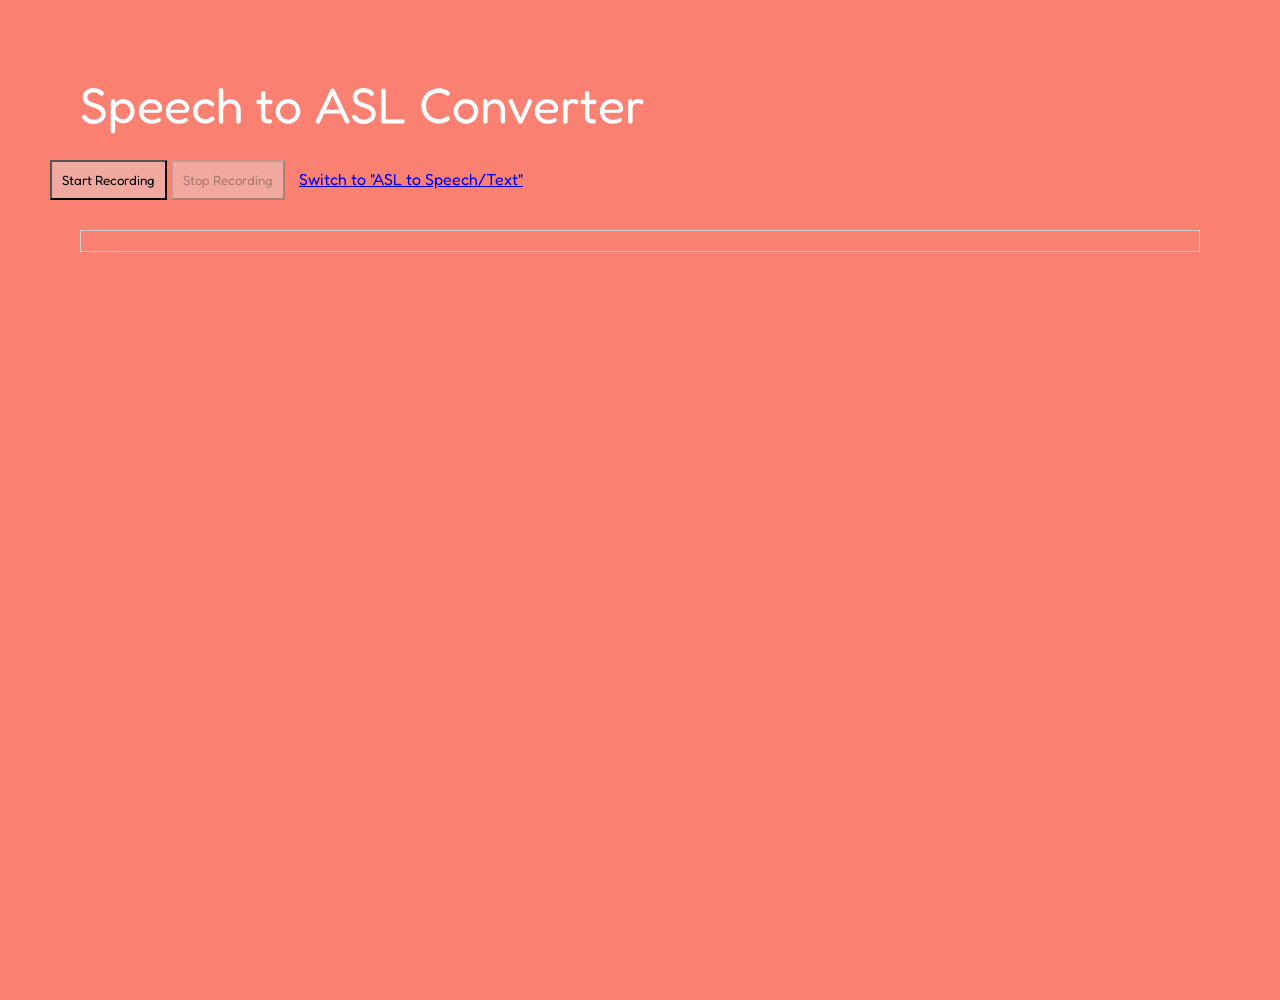
<file: index.html>
<!DOCTYPE html>
<html lang="en">
<head>
  <meta charset="UTF-8">
  <meta name="viewport" content="width=device-width, initial-scale=1.0">
  <title>Audio to Text Converter</title>

  <link rel="stylesheet" href="includes/reset.css">  
  <link rel="stylesheet" href="includes/styles2.css"> 

  <link rel="preconnect" href="https://fonts.googleapis.com">
  <link rel="preconnect" href="https://fonts.gstatic.com" crossorigin>
  <link href="https://fonts.googleapis.com/css2?family=Fredoka:wght@300..700&family=Outfit:wght@100..900&display=swap" rel="stylesheet">


  <style>

    #transcription {
      border: 1px solid #ccc;
      padding: 10px;
      margin: 30px;
    }
    .signLanguageImage {
      /* display: none; */
      max-width: 200px;
      max-height: 200px;
    }
  </style>
</head>
<body>
        
  <h1>Speech to ASL Converter</h1>
  <button id="startButton">Start Recording</button>
  <button id="stopButton" disabled>Stop Recording</button>
  <a id="AIPageButton" href="website.html">Switch to "ASL to Speech/Text"</a>
  <div id="transcription"></div>
  <div id="imageContainer"></div>

  <script>
    const transcriptionDiv = document.getElementById('transcription');
    const startButton = document.getElementById('startButton');
    const stopButton = document.getElementById('stopButton');
    const imageContainer = document.getElementById('imageContainer');
    let recognition;

    // Check if SpeechRecognition is available
    if ('SpeechRecognition' in window || 'webkitSpeechRecognition' in window) {
      window.SpeechRecognition = window.SpeechRecognition || window.webkitSpeechRecognition;
      recognition = new SpeechRecognition();
      recognition.lang = 'en-US';
      recognition.interimResults = false;
      recognition.maxAlternatives = 1;

      recognition.onresult = function(event) {
        const transcript = event.results[0][0].transcript.trim().toLowerCase();
        displayTranscription(transcript);
        displaySignLanguageImages(transcript);
      };

      recognition.onerror = function(event) {
        console.error('Error occurred while transcribing audio: ', event.error);
      };

      recognition.onstart = function() {
        console.log('Speech recognition started');
      };

      recognition.onend = function() {
        console.log('Speech recognition ended');
        stopButton.disabled = true;
        startButton.disabled = false;
      };


      startButton.addEventListener('click', () => {
        recognition.start();
        startButton.disabled = true;
        stopButton.disabled = false;
      });

      stopButton.addEventListener('click', () => {
        recognition.stop();
        stopButton.disabled = true;
        startButton.disabled = false;
      });
    } else {
      console.error('SpeechRecognition is not supported in this browser');
    }

    function displayTranscription(transcript) {
      transcriptionDiv.textContent = 'Transcription: ' + transcript;
    }

    function displaySignLanguageImages(transcript) {
      imageContainer.innerHTML = ''; // Clear previous images
      for (let i = 0; i < transcript.length; i++) {
        var letter = transcript[i];
        if (letter >= 'a' && letter <= 'z' || letter == ' ') {
          const imagePath = 'images_sign_lang_alpha/' + letter.toLowerCase() + '_sign_language_image.jpg';
          const img = document.createElement('img');
          img.src = imagePath;
          img.className = 'signLanguageImage';
          imageContainer.appendChild(img);
        }
      }
    }
  </script>
</body>
</html>
</file>
<file: includes/styles2.css>
body {
        height: 100vh;
        margin: 50px;

        background-color: salmon;
        font-family: "Fredoka", sans-serif;
        font-optical-sizing: auto;
        font-style: normal;
        color: white;
}

h1 {
        padding: 30px;
        font-size: 50px;
}

#startButton {
        background-color: rgb(240, 168, 159);
        font-family: "Fredoka", sans-serif;
        font-optical-sizing: auto;
        font-style: normal;

        padding: 10px;
}

#stopButton {
        background-color: rgb(240, 168, 159);
        font-family: "Fredoka", sans-serif;
        font-optical-sizing: auto;
        font-style: normal;

        padding: 10px;
}

#AIPageButton{
    padding: 10px;
}
</file>
